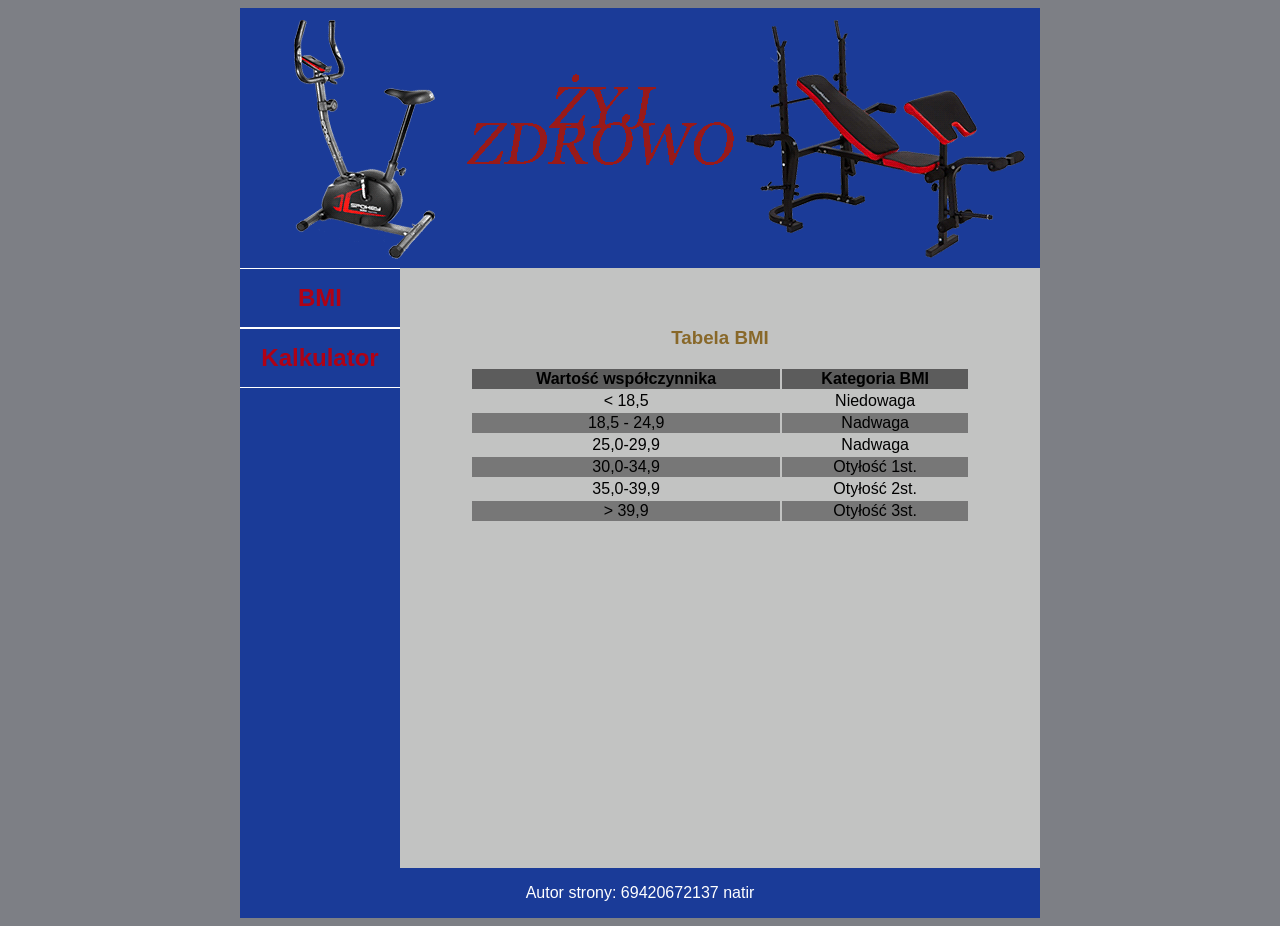
<file: index.html>
<!DOCTYPE html>
<html lang="pl">
<head>
    <meta charset="UTF-8">
    <meta http-equiv="X-UA-Compatible" content="IE=edge">
    <meta name="viewport" content="width=device-width, initial-scale=1.0">
    <link rel="stylesheet" href="style.css">
    <title>Body Mass Index</title>
</head>
<body>
    <main>
    <header>
        <img src="baner.gif" alt="baner">
    </header>
    <section class="panele">
    <section class="lewypanel">
        <a href="index.html"><h2>BMI</h2></a>
        <a href="kalkulator.html"><h2>Kalkulator</h2></a>
    </section>

    <section class="prawypanel">
        <h1>Tabela BMI</h1>
        <table>
            <tr>
                <th>Wartość współczynnika</th>
                <th>Kategoria BMI</th>
            </tr>
            <tr>
                <td> &lt 18,5</td>
                <td> Niedowaga </td>
            </tr>
            <tr>
                <td>18,5 - 24,9</td>
                <td>Nadwaga</td>
            </tr>
            <tr>
                <td>25,0-29,9</td>
                <td>Nadwaga</td>
            </tr>
            <tr>
                <td>30,0-34,9</td>
                <td>Otyłość 1st.</td>
            </tr>
            <tr>
                <td>35,0-39,9</td>
                <td>Otyłość 2st.</td>
            </tr>
            <tr>
                <td>&gt 39,9</td>
                <td>Otyłość 3st.</td>
            </tr>
        </table>
    </section>
    </section>
    <footer>
        <p>Autor strony: 69420672137 natir</p>
    </footer>
    </main>
</body>
</html>
</file>
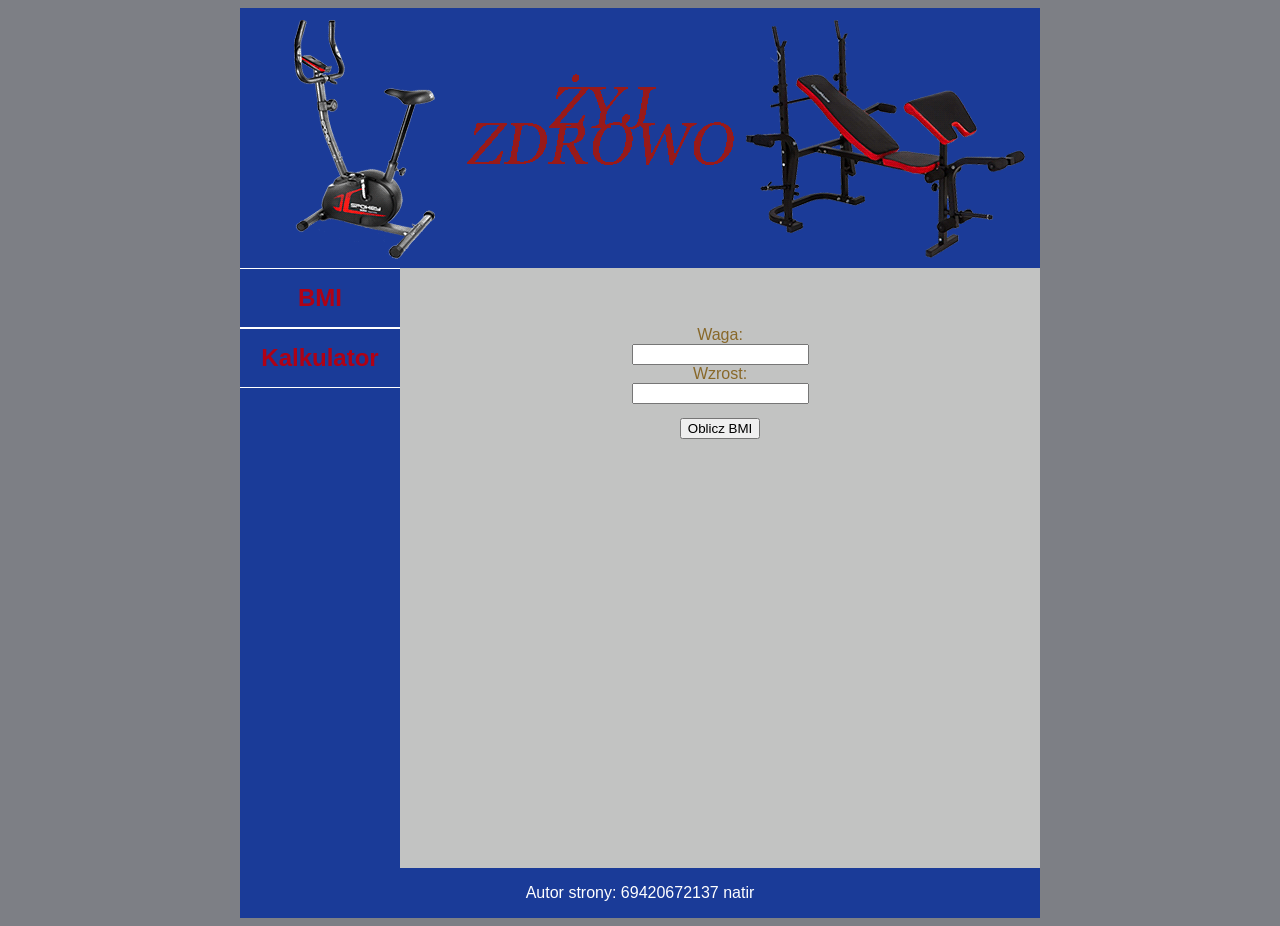
<file: kalkulator.html>
<!DOCTYPE html>
<html lang="pl">
<head>
    <meta charset="UTF-8">
    <meta http-equiv="X-UA-Compatible" content="IE=edge">
    <meta name="viewport" content="width=device-width, initial-scale=1.0">
    <link rel="stylesheet" href="style.css">
    <title>Body Mass Index</title>
</head>
<body>
    <main>
    <header>
        <img src="baner.gif" alt="baner">
    </header>
    <section class="panele">
    <section class="lewypanel">
        <a href="index.html"><h2>BMI</h2></a>
        <a href="kalkulator.html"><h2>Kalkulator</h2></a>
    </section>

    <section class="prawypanelkalk">
        <form action="" method="POST">
            <div class="formularz">
            <label for="waga">Waga:</label>
            <input type="text" id="waga" name="waga">
            
            <label for="wzrost">Wzrost:</label>
            <input type="text" id="wzrost" name="wzrost">
            
            <button type="submit" id="przycisk">Oblicz BMI</button>

            <p class="wynik" id="wynik"></p>
            <p class="kat" id="kat"></p>
            </div>
          </form> 
    </section>
    </section>
    <footer>
        <p>Autor strony: 69420672137 natir</p>
    </footer>
    </main>

    <script>
        const buton = document.querySelector('#przycisk');
        const pole_wartosci = document.querySelector('#wynik');
        const kat = document.querySelector('#kat');

        button.addEventListener('click', function(){

            const waga = parseFloat(document.querySelector('#waga').value);
            const wzrost = parseFloat(document.querySelector('#wzrost').value);

            const wartosc = waga / Math.pow(wzrost, 2);

            pole_wartosci.textContent = `Twoj BMI = ${wartosc},`;

            if (wartosc >= 18.5 || wartosc < 25) {
                kat.classList.remove('zle');
                kat.classList.add('dobrze');
                kat.textContent = 'Wage masz w normie';
            } else {
                kat.classList.remove('dobrze');
                kat.classList.add('zle');
                kat.textContent = "Nie masz wagi w normie";
            }
        })
    </script>
</body>
</html>
</file>
<file: style.css>
body {
    display: flex;
    flex-direction: column;
    background-color: #7D7F85;
    font-family: Verdana, Geneva, Tahoma, sans-serif;
}

main {
    display: flex;
    flex-direction: column;
    width: 800px;
    margin: auto;
}

header {
    display: flex;
    flex-direction: row;
    align-items: center;
}

img {
    height: 260px;
    width: 100%;
}

.panele {
    display: flex;
    flex-direction: row;
    align-items: center;
    justify-content: space-between;
}

.prawypanel {
    display: flex;
    flex-direction: column;
    background-color: #c2c3c2;
    align-items: center;
    text-align: center;
    color: #886829;
    height: 560px;
    width: 80%;
    padding-top: 40px;
}

.lewypanel {
    background-color: #1A3B98;
    text-align: center;
    color: white;
    height: 600px;
    width: 20%;
}

footer {
    background-color: #1A3B98;
    text-align: center;
    color: white;
    width: 100%;
}

h2 {
    color: #af0215;
    border-top: 0.5px white solid;
    border-bottom: 0.5px white solid;
    margin: auto;
    padding: 15px;
}

a {
    text-decoration: none;
}

table {
    width: 500px;
    text-align: center;
    align-items: center;
    color: black;
}

th {
    background-color: #5c5c5c;
}

tr:nth-child(odd) {
    background-color: #777777;
}

.prawypanelkalk {
    display: flex;
    flex-direction: column;
    background-color: #c2c3c2;
    align-items: center;
    text-align: center;
    color: #886829;
    height: 560px;
    width: 80%;
    padding-top: 40px;
}

.formularz {
    display: flex;
    flex-direction: column;
    align-items: center;
    text-align: center;
    margin: 10%;
}

button {
    margin-top: 10%;
}

.wynik {
    margin-bottom: 30px;
    margin-top: 30px;
    font-size: 30px;
}
</file>
